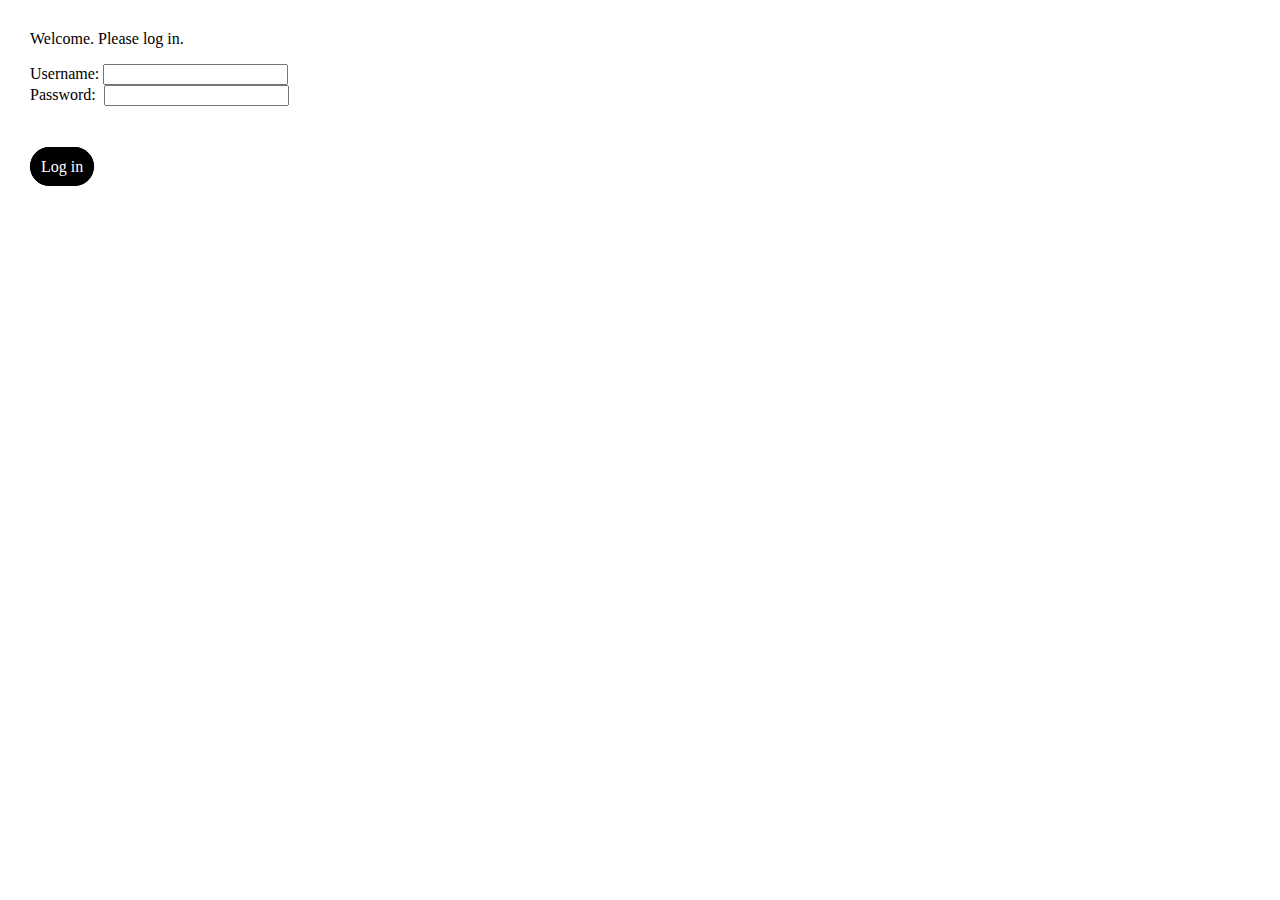
<file: index.html>
<html>
    <head>
        <link rel="stylesheet" type="text/css" href="style.css"/>
    </head>
    <body>
        <p>Welcome. Please log in.</p>

        <form>
            <label for = "usernameInput">Username: </label><input type="text" id="usernameInput"/><br/>
            <label for = "passwordInput">Password:&nbsp;&nbsp;</label><input type="password" id="passwordInput"/><br/>
            <p id="message"></p>
            <br/><br/>
            <a href="#" onclick="verifyUser()">Log in</a>
        </form>

        <script>
            function verifyUser(){
                var username = document.getElementById("usernameInput").value;
                var password = document.getElementById("passwordInput").value;

                checkUserCreds(username, password);
            }

            function checkUserCreds(username, password){
                var systemUsername = "Mthobisi";
                var systemPassword = "mtho1234";

                if(username == systemUsername && password==systemPassword){
                    document.getElementById("message").innerHTML = "Correct, Logging you in..."
                }
                else{
                    document.getElementById("message").innerHTML = "Username or Password are incorrect"
                }
            }

        </script>
    </body>
</html>
</file>
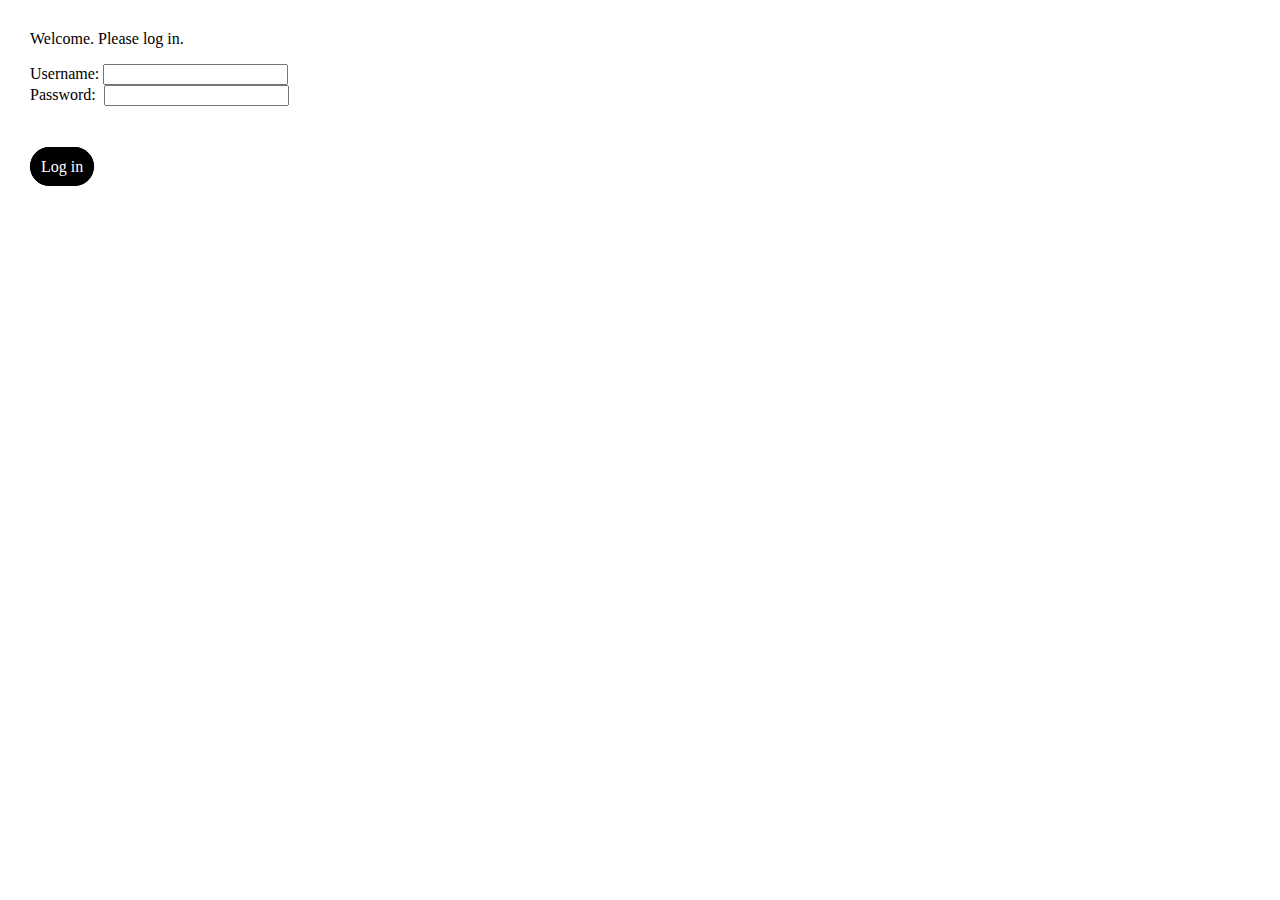
<file: loginForm.html>
<html>
    <head>
        <link rel="stylesheet" type="text/css" href="style.css"/>
    </head>
    <body>
        <p>Welcome. Please log in.</p>

        <form>
            <label for = "usernameInput">Username: </label><input type="text" id="usernameInput"/><br/>
            <label for = "passwordInput">Password:&nbsp;&nbsp;</label><input type="password" id="passwordInput"/><br/>
            <p id="message"></p>
            <br/><br/>
            <a href="#" onclick="verifyUser()">Log in</a>
        </form>

        <script>
            function verifyUser(){
                var username = document.getElementById("usernameInput").value;
                var password = document.getElementById("passwordInput").value;

                checkUserCreds(username, password);
            }

            function checkUserCreds(username, password){
                var systemUsername = "Mthobisi";
                var systemPassword = "mtho1234";

                if(username == systemUsername && password==systemPassword){
                    document.getElementById("message").innerHTML = "Correct, Logging you in..."
                }
                else{
                    document.getElementById("message").innerHTML = "Username or Password are incorrect"
                }
            }

        </script>
    </body>
</html>
</file>
<file: style.css>
body{
    margin: 0;
    padding: 30px;
}
body a{
    text-decoration: none;
    color: #ffffff;
    background-color: black;
    padding: 10px;
    border: 1px solid black;
    border-radius: 25px;
}
body a:visited{
    text-decoration: none;
}
</file>
